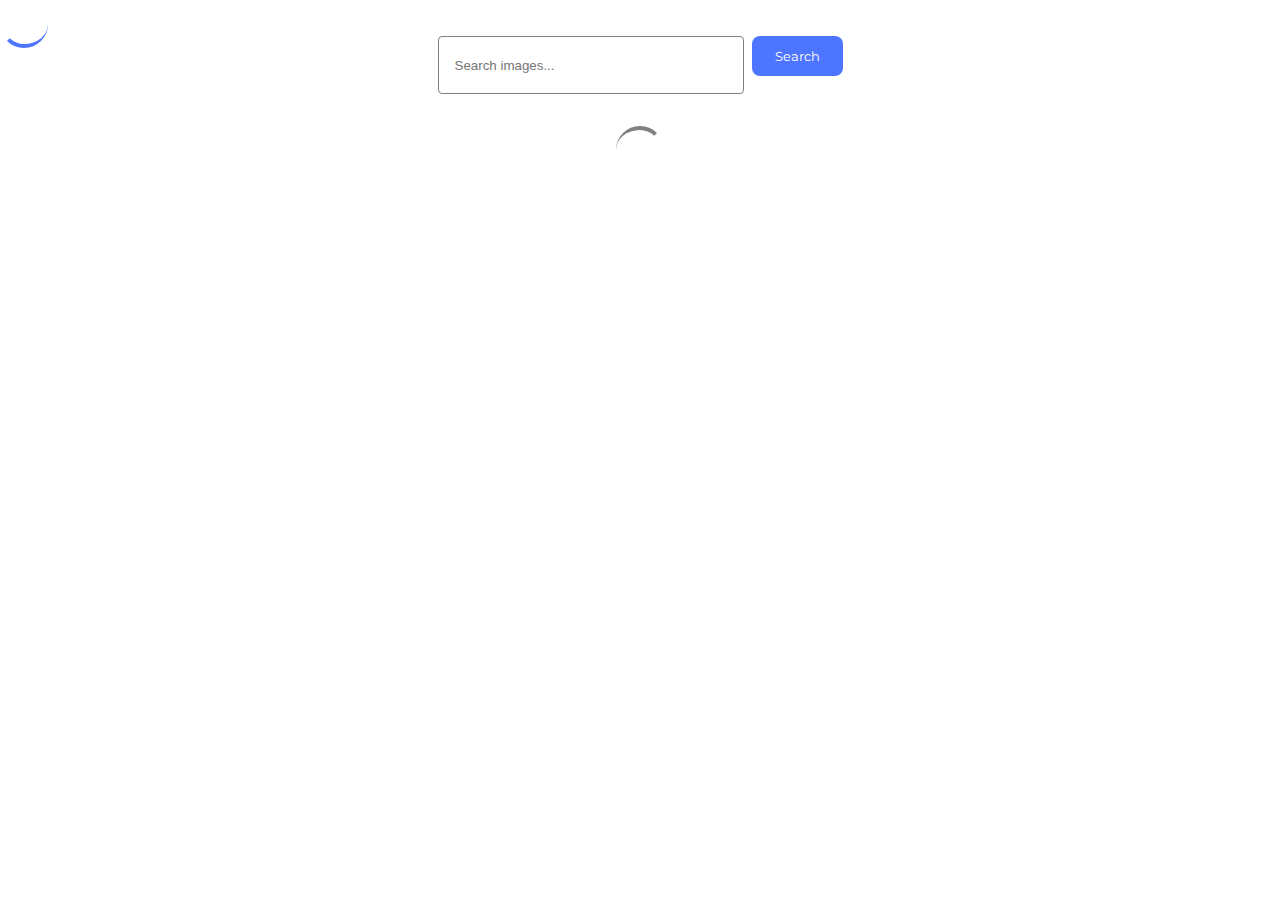
<file: src/index.html>
<!DOCTYPE html>
<html lang="en">
  <head>
    <meta charset="UTF-8" />
    <meta name="viewport" content="width=device-width, initial-scale=1.0" />
    <title>Homework 11</title>
    <link
      rel="stylesheet"
      href="https://cdnjs.cloudflare.com/ajax/libs/modern-normalize/2.0.0/modern-normalize.min.css"
      integrity="sha512-4xo8blKMVCiXpTaLzQSLSw3KFOVPWhm/TRtuPVc4WG6kUgjH6J03IBuG7JZPkcWMxJ5huwaBpOpnwYElP/m6wg=="
      crossorigin="anonymous"
      referrerpolicy="no-referrer"
    />
    <link rel="preconnect" href="https://fonts.googleapis.com" />
    <link rel="preconnect" href="https://fonts.gstatic.com" crossorigin />
    <link
      href="https://fonts.googleapis.com/css2?family=Montserrat:wght@400;500;600&display=swap"
      rel="stylesheet"
    />
    <link rel="stylesheet" href="./css/styles.css" />
  </head>
  <body>
    <section class="gallery-section">
      <form class="search-form" autocomplete="off">
        <input
          class="search-input"
          type="text"
          name="query"
          placeholder="Search images..."
          required
        />
        <button class="search-btn" type="submit">Search</button>
      </form>

      <div class="loader-container">
        <span class="loader"></span>
      </div>

      <ul class="gallery"></ul>
    </section>

    <script type="module" src="./main.js"></script>
  </body>
</html>
</file>
<file: src/css/styles.css>
body {
  font-family: 'Montserrat', sans-serif;
  font-size: 16px;
  line-height: 1.5;

  font-synthesis: none;
  text-rendering: optimizeLegibility;
  -webkit-font-smoothing: antialiased;
  -moz-osx-font-smoothing: grayscale;
  -webkit-text-size-adjust: 100%;
}

h1,
h2,
h3,
h4,
h5,
h6,
p {
  margin: 0;
}

ul,
ol {
  margin: 0;
  padding: 0;
  list-style: none;
}

a {
  color: inherit;
  text-decoration: none;
}

button {
  cursor: pointer;
  font-family: inherit;
}

img {
  display: block;
  max-width: 100%;
  height: auto;
}

.gallery-section {
  max-width: 1200px;
  margin: 0 auto;
  padding: 0 16px;
}

.search-form {
  display: flex;
  justify-content: center;
  gap: 8px;
  margin-top: 36px;
}

.search-input {
  border: 1px solid #808080;
  border-radius: 4px;
  width: 272px;
  height: 40px;
  background: #fff;
  outline: none;
  padding: 8px 16px;
  transition: border-color 250ms cubic-bezier(0.4, 0, 0.2, 1);
}

.search-input:hover {
  border-color: #000000;
}

.search-input:focus-within {
  border-color: #4e75ff;
}

.search-btn {
  display: flex;
  align-items: center;
  justify-content: center;
  border-radius: 8px;
  padding: 8px 16px;
  width: 91px;
  height: 40px;
  background: #4e75ff;
  border: none;
  color: white;
}

.loader-container {
  display: flex;
  justify-content: center;
  align-items: center;
  margin-top: 32px;
}

.loader {
  width: 48px;
  height: 48px;
  border-radius: 50%;
  display: flex;
  align-self: center;
  border-top: 4px solid #808080;
  border-right: 4px solid transparent;
  box-sizing: border-box;
  animation: rotation 1s linear infinite;
}

.loader::after {
  content: '';
  box-sizing: border-box;
  position: absolute;
  left: 0;
  top: 0;
  width: 48px;
  height: 48px;
  border-radius: 50%;
  border-bottom: 4px solid #4e75ff;
  border-left: 4px solid transparent;
}

@keyframes rotation {
  0% {
    transform: rotate(0deg);
  }

  100% {
    transform: rotate(360deg);
  }
}

.gallery {
  display: flex;
  flex-wrap: wrap;
  gap: 24px;
  justify-content: center;
}

.gallery-item {
  width: calc((100% - 48) / 3);
  border: 1px solid #808080;
  transition: transform 0.3s;
}

.gallery-item:hover,
.gallery-item:focus {
  transform: scale(1.05);
}

.gallery-image {
      width: 360px;
    height: 200px;
    object-fit: cover;
    filter: saturate(150%);
}

.gallery-info {
  min-height: 48px;
  display: flex;
  justify-content: space-around;
  font-size: 8px;
  letter-spacing: 0.04em;
  color: #2e2f42;
  padding-top: 4px;
}

.gallery-info-item {
  display: flex;
  flex-direction: column;
  align-items: center;
}

.amount {
  line-height: 2;
  font-size: 10px;
}
</file>
